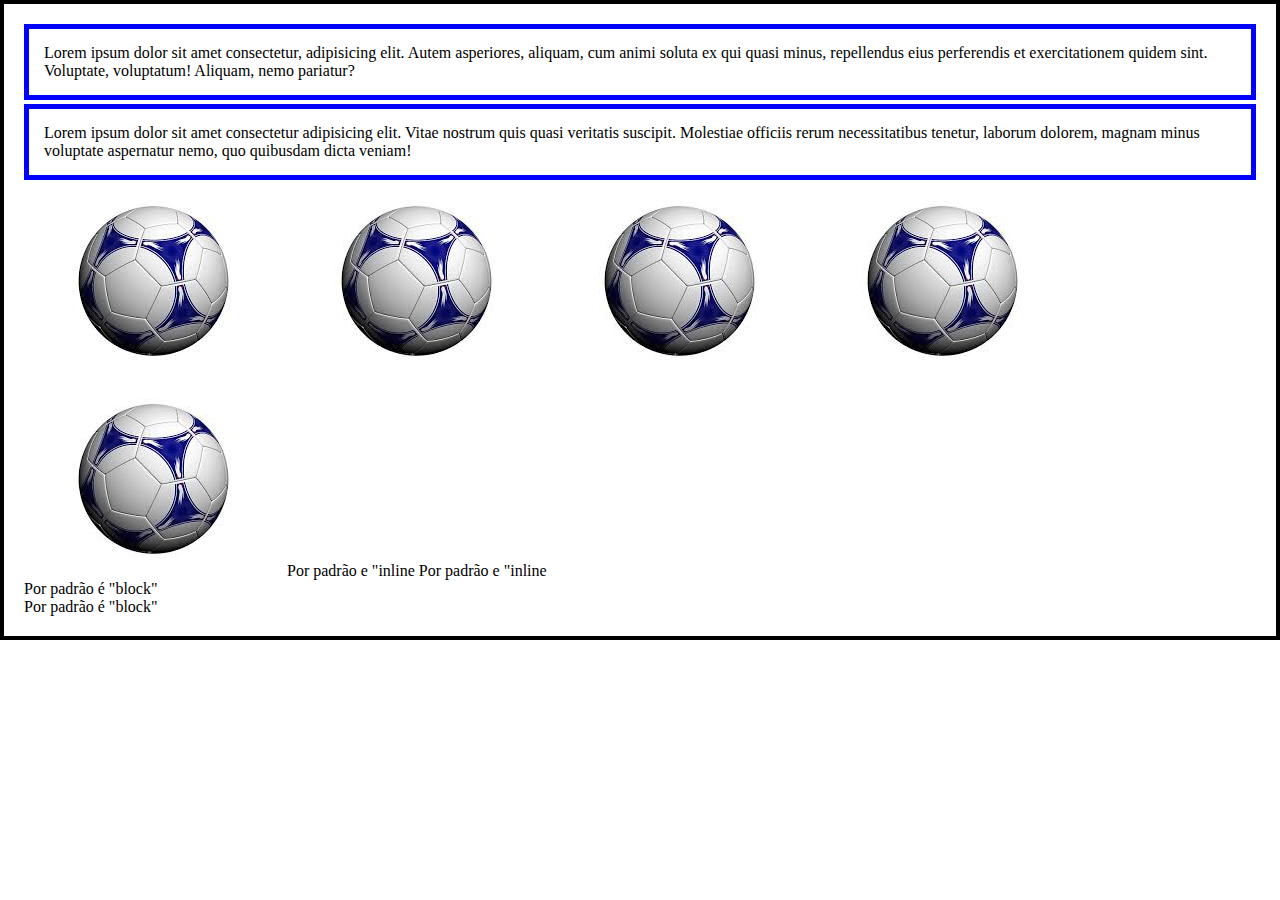
<file: index.html>
<!DOCTYPE html>
<html lang="pt-BR">

<head>
    <meta charset="UTF-8">
    <meta name="viewport" content="width=device-width, initial-scale=1.0">
    <title>Document</title>
    <link rel="stylesheet" href="style1.css">
</head>

<body>
    <p>
        Lorem ipsum dolor sit amet consectetur, adipisicing elit. Autem asperiores, aliquam, cum animi soluta ex qui
        quasi minus, repellendus eius perferendis et exercitationem quidem sint. Voluptate, voluptatum! Aliquam, nemo
        pariatur?
    </p>
    

    <p>Lorem ipsum dolor sit amet consectetur adipisicing elit. Vitae nostrum quis quasi veritatis suscipit. Molestiae
        officiis rerum necessitatibus tenetur, laborum dolorem, magnam minus voluptate aspernatur nemo, quo quibusdam
        dicta veniam!</p>

        <img src="bola.jpeg" alt="Imagem de uma bola">
        <img src="bola.jpeg" alt="Imagem de uma bola">
        <img src="bola.jpeg" alt="Imagem de uma bola">
        <img src="bola.jpeg" alt="Imagem de uma bola">
        <img src="bola.jpeg" alt="Imagem de uma bola">

        <span>Por padrão e "inline</span>
        <span>Por padrão e "inline</span>
        <div>Por padrão é "block"</div>
        <div>Por padrão é "block"</div>


</body>

</html>
</file>
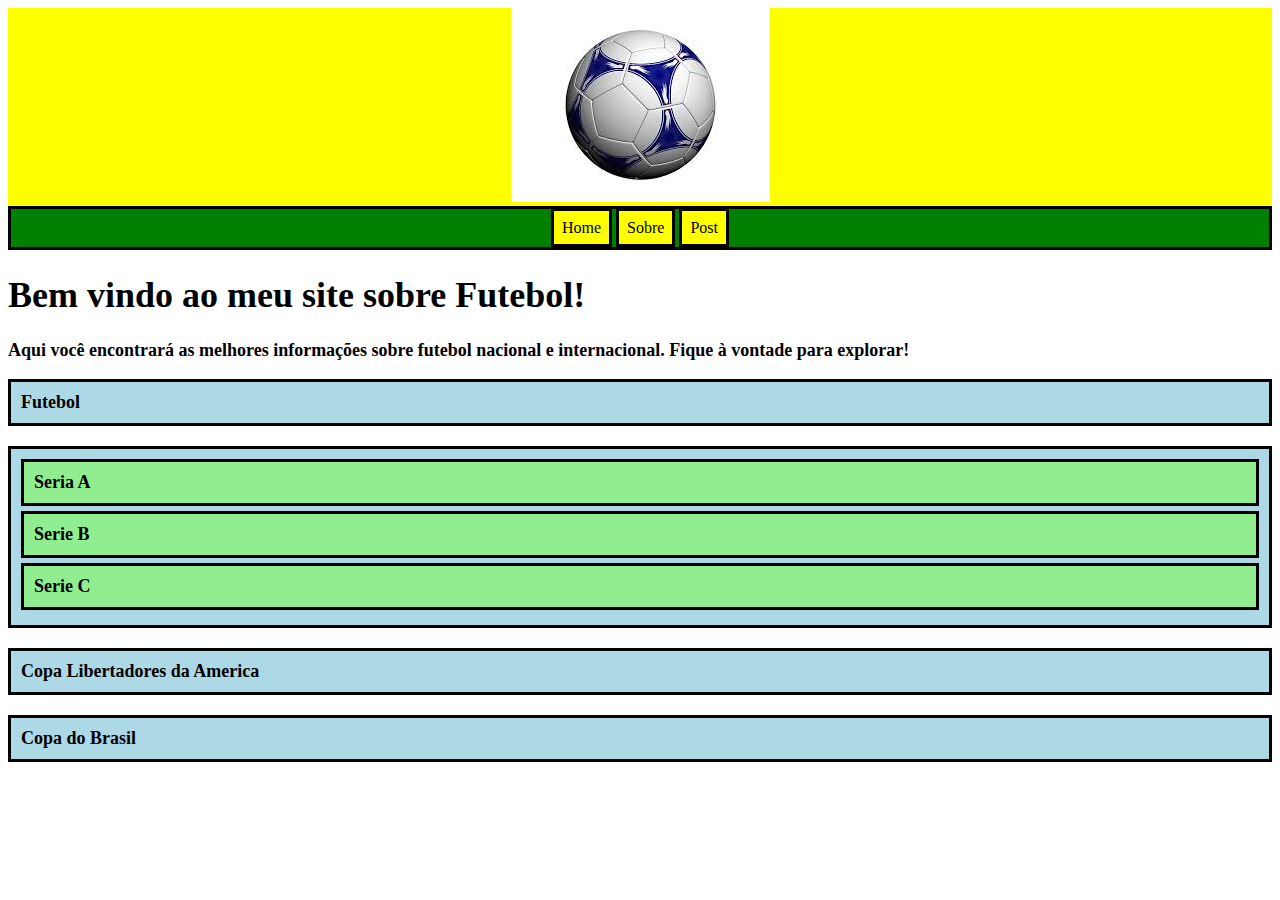
<file: caixas.html>
<!DOCTYPE html>
<link rel="stylesheet" href="style2.css">




<div class="img-cabecalho">
    <img src="bola.jpeg" alt="Imagem de uma bola">
</div>

<nav class="barra-menu">
    <span class="item-menu">Home</span>
    <span class="item-menu">Sobre</span>
    <span class="item-menu">Post</span>
</nav>

<div class="texto-apresentacao">
    <h1>Bem vindo ao meu site sobre Futebol!</h1>
    <p>
        Aqui você encontrará as melhores informações 
        sobre futebol nacional e internacional.
        Fique à vontade para explorar!
    </p>

    <div class="caixa">Futebol</div>

<div class="caixa">
    <div class="caixa-interna">Seria A</div><span></span>
    <div class="caixa-interna">Serie B</div>
    <div class="caixa-interna">Serie C</div>
</div>

<div class="caixa">Copa Libertadores da America</div>
<div class="caixa">Copa do Brasil</div>
</div>
</file>
<file: style1.css>
body {
    display: solid;
    border-style: solid;
    border-width: 4px;
    margin: 0px;

    padding: 20px;

}

p {
    display: block;

    border-style: solid;
    border-width: 5px;
    border-color: blue;

    padding: 15px;

    margin-bottom: 4px;
    margin-top: 0px;
}
</file>
<file: style2.css>
.caixa{
    background-color: lightblue;
    margin-bottom: 20px;
    border-style: solid;
    padding: 10px;
}

.caixa-interna{
    background-color: lightgreen;
    border-style: solid;
    padding: 10px;
    margin-bottom: 5px;


}

.cabecalho{
    background-color: orange;
    border-style: solid;
    padding: 10px;
    margin-bottom: 10px;
}

.img-cabecalho{  
    background-color: yellow;
    text-align: center;
}

.barra-menu{
    background-color: green;
    border-style: solid;
    padding: 10px;
    margin-bottom: 10px;
    margin-top: 20;
    text-align: center;
}

.texto-apresentacao{
    font-size: 18px;
    font-weight: bold;
    margin-bottom: 10px;
}

.item-menu{
    background-color: yellow;
    border-style: solid;
    padding: 8px;
    margin-bottom: 5px;
}
</file>
